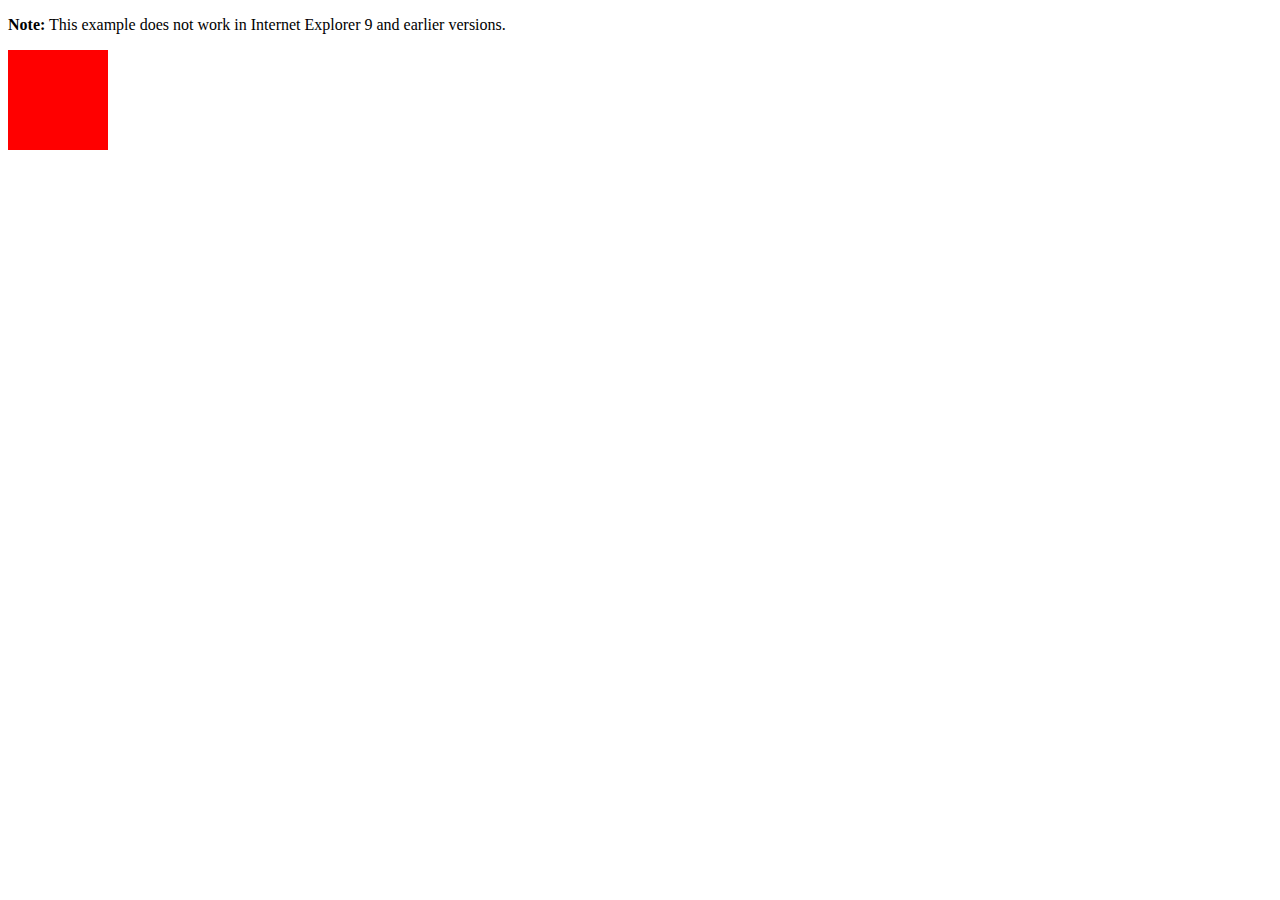
<file: index.html>
<!DOCTYPE html>
<html>
<head>
<style> 
div {
  width: 100px;
  height: 100px;
  background-color: red;
  position: relative;
  animation-name: example;
  animation-duration: 4s;
}

@keyframes example {
  0%   {background-color:red; left:0px; top:0px;}
  25%  {background-color:yellow; left:200px; top:0px;}
  50%  {background-color:blue; left:200px; top:200px;}
  75%  {background-color:green; left:0px; top:200px;}
  100% {background-color:red; left:0px; top:0px;}
}
</style>
</head>
<body>

<p><b>Note:</b> This example does not work in Internet Explorer 9 and earlier versions.</p>

<div></div>

</body>
</html>
</file>
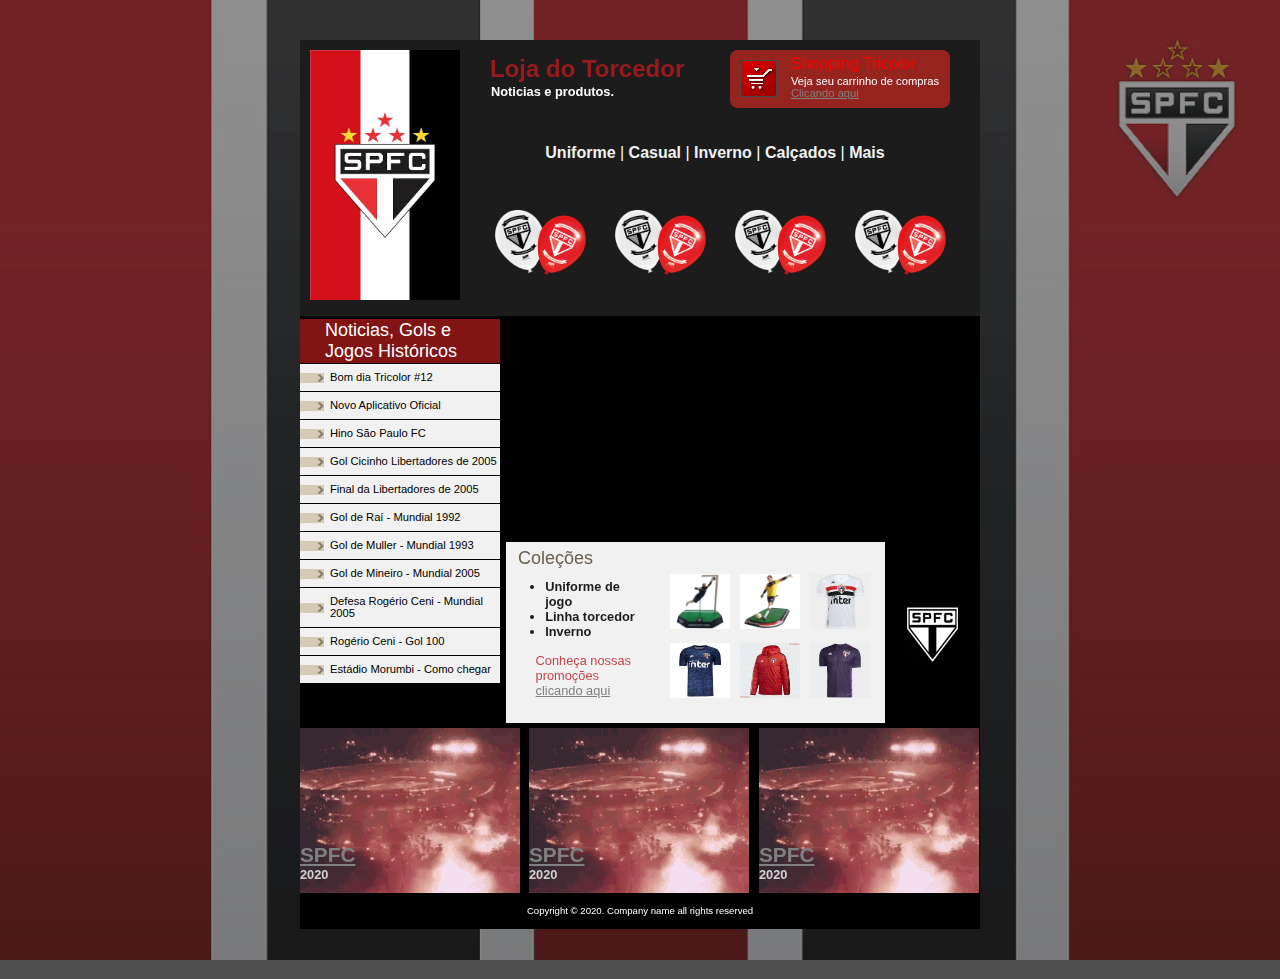
<file: atividade2 - Versão spfc/index.html>
<!DOCTYPE html>
<html lang="pt-BR">
<head>
    
	<meta charset="UTF-8"/>
    <meta http-equiv="Content-Type" content="" />
    <meta name="description" content="" />
    <meta name="keywords" content="" />
    <meta property="og:title" content="" />
    <meta property="og:description" content=""/>
    <meta property="og:type" content="" />
    <meta property="og:url" content="" />	
    <meta property="og:image" content="" />
    <meta property="og:site_name" content="" />
    <meta name="Robots" content="">
    <meta name="AUTHOR" content="">
    <meta name="COPYRIGHT" content="">
    <meta name="language" content="">
    <meta name="RATING" content="">
	<title>Loja do Torcedor - SPFC</title>
	<link rel="stylesheet"  type="text/css" href="style.css">
    <link rel="shortcut icon" href="imagens/spfcpic3.png" />
	
</head>

<body>
  <div id="wrapper">
    
     <div id="header">
         <a href="" target="">
             <img src="imagens/header2.jpeg" alt="logo" class="dark">
         </a >     
        
       <div id="logo">
          <h1>Loja do Torcedor</h1>
          <p>Noticias e produtos.</p>
       </div>
       <div id="cart">
          <div id="cart-cart">
               <p>Shopping Tricolor</p>
               <p class="orange">
                   Veja seu carrinho de compras
                     <a href="#">
                         Clicando aqui
                     </a>
              </p>
           </div>
       </div>
       <div id="nav">
         <ul>
           <li><a href="" target="_blank">Uniforme</a> | </li>
           <li><a href="#" target="">Casual</a> | </li>
           <li><a href="#" target="">Inverno</a> | </li>
           <li><a href="#" target="">Calçados</a> | </li>
           <li><a href="#" target="">Mais</a>  </li>
          
         </ul>
       </div>
       <div id="gallery">
         <ul>
           <li class="pic1">
               <a href="https://www.google.com/search?q=bone+spfc&source=lnms&tbm=shop&sa=X&ved=2ahUKEwjP__GFz73pAhW3EbkGHS91AXEQ_AUoAXoECAwQAw&biw=1366&bih=667">
                   <img src="imagens/spfcpic3.png" alt="Pic" title="Boné SPFC" />
               </a>
             </li>
           <li class="pic2">
               <a href="https://www.google.com/search?q=canecas+spfc&source=lnms&tbm=shop&sa=X&ved=2ahUKEwidp5SAz73pAhUxGbkGHThrD3MQ_AUoAXoECAwQAw&biw=1366&bih=667">
                   <img src="imagens/spfcpic3.png" alt="Pic" title="Canecas Tricolor"/>
               </a>
             </li>
           <li class="pic3">
               <a href="https://www.google.com/search?q=cadernos+spfc&source=lnms&tbm=shop&sa=X&ved=2ahUKEwiYnPOfz73pAhUkDrkGHXi6D-QQ_AUoAXoECAsQAw&biw=1366&bih=667">
                   <img src="imagens/spfcpic3.png" alt="Pic" title="Caderno Universitário" />
               </a>
             </li>
           <li class="pic4">
               <a href="https://www.google.com/search?biw=1366&bih=667&tbm=shop&ei=EZvCXuH2D8S-5OUPosCe8As&q=roupa+spfc+para+bebe&oq=spfc+roupa+&gs_l=psy-ab-sh.3.1.0i8i30k1l2.4381450.4383904.0.4386769.10.10.0.0.0.0.150.1046.0j8.8.0....0...1c.1.64.psy-ab-sh..2.8.1042...0j0i5i30k1.0.HKtceNHtQS8">
                   <img src="imagens/spfcpic3.png" alt="Pic" title="Para o seu bebê"/>
               </a>
             </li>
         </ul>
       </div>
     </div>
     <div id="body">
       <div id="categories">
         <h2>Noticias, Gols e Jogos Históricos</h2>
         <ul>
           <li>
               <a href="https://www.youtube.com/embed/be8Gv1xqngs" target="spfc">
                   Bom dia Tricolor #12
               </a>
           </li>
           <li>
               <a href="https://www.youtube.com/embed/kD05RWjXIkI" target="spfc">
                   Novo Aplicativo Oficial
               </a>
           </li>
           <li>
               <a href="https://www.youtube.com/embed/pGD2BJeYjNA" target="spfc">
                   Hino São Paulo FC
               </a>
           </li>
           <li>
               <a href="https://www.youtube.com/embed/-aEuw2neGBU" target="spfc">
                   Gol Cicinho Libertadores de 2005
               </a>
           </li>
           <li>
               <a href="https://www.youtube.com/embed/k-R_uCgoJjA" target="spfc">
                   Final da Libertadores de 2005
               </a>
           </li>
           <li>
               <a href="https://www.youtube.com/embed/L6fgx-eVgDo" target="spfc">
                   Gol de Raí - Mundial 1992
               </a>
           </li>
           <li>
               <a href="https://www.youtube.com/embed/GyLF6gpXB_M"  target="spfc">
                  Gol de Muller - Mundial 1993 
               </a>
           </li>
           <li>
               <a href="https://www.youtube.com/embed/s_3NFx28g1w"  target="spfc">
                   Gol de Mineiro - Mundial 2005
               </a>
           </li>
           <li>
               <a href="https://www.youtube.com/embed/WSBSfzYpG4o"  target="spfc">
                   Defesa Rogério Ceni - Mundial 2005
               </a>
           </li>
           <li>
               <a href="https://www.youtube.com/embed/nW7P2_zwwZw" target="spfc">
                   Rogério Ceni - Gol 100
               </a>
           </li>
           <li><a href="https://www.google.com/maps/embed?pb=!1m14!1m8!1m3!1d14624.47332349055!2d-46.7200902!3d-23.6000888!3m2!1i1024!2i768!4f13.1!3m3!1m2!1s0x0%3A0x7d134f4dfc6618c2!2sEst%C3%A1dio%20C%C3%ADcero%20Pompeu%20de%20Toledo!5e0!3m2!1spt-BR!2sbr!4v1589816029145!5m2!1spt-BR!2sbr" aria-hidden="false"  target="spfc">
               Estádio Morumbi - Como chegar
               </a>
           </li>
         </ul>
       </div>
       <div id="seasonal">
         <div class="inner">
          
            <iframe width="560" height="315" src="https://www.youtube.com/embed/P7i9jkTDI9k" frameborder="0" allow="accelerometer; autoplay; encrypted-media; gyroscope; picture-in-picture" allowfullscreen name= "spfc"></iframe>
             
                   
         </div>
       </div>
       <div id="collection">
         <div class="inner">
           <div id="minigal">
              <div><img src="imagens/pic_4.jpg" alt="Pic" /></div>
              <div><img src="imagens/gol100.jpg" alt="Pic" /></div>
              <div><img src="imagens/rcdefesa.jpg" alt="Pic" /></div>
              <div><img src="imagens/pic_7.jpg" alt="Pic" /></div>
              <div><img src="imagens/pic_8.jpg" alt="Pic" /></div>
              <div><img src="imagens/pic_9.jpg" alt="Pic" /></div>
           </div>
           <h2>Coleções</h2>
            <ul>
              <li>Uniforme de jogo</li>
              <li>Linha torcedor</li>
               <li>Inverno</li>
            </ul>
            <p>Conheça nossas promoções 
                   <a href="#">
                       clicando aqui
                   </a></p>
         </div>
       </div>
       <div class="clear"> </div>
       <div id="seas">
         <div id="seas-one">
           <p><a href="http://www.saopaulofc.net/" target="Site Oficial do São Paulo">SPFC</a></p>
           <p class="date">2020</p>
         </div>
         <div id="seas-two">
           <p><a href="http://www.saopaulofc.net/" target="Site Oficial do São Paulo">SPFC</a></p>
           <p class="date">2020</p>
         </div>
         <div id="seas-three">
           <p><a href="http://www.saopaulofc.net/" target="Site Oficial do São Paulo">SPFC</a></p>
           <p class="date">2020</p>
         </div>
         <div class="clear"> </div>
       </div>
     </div>
     <div id="copyright">
       <p>Copyright &copy; 2020. Company name all rights reserved</p>
    </div>
   </div>
</body>
</html>
</file>
<file: atividade2 - Versão spfc/style.css>
html, body, h1, h2, h3, h4, ul, li {
    margin: 0;
    padding: 0;
}
h1 img {
    display: block;
}
img {
    border: 0;
}
a{
    color: #808080;
}
a:hover {
    color:#f10101
}
.left {
    float: left;
}
.right {
    float: right
}
.clear {
    clear: both;
}

body {
    background: rgb(80, 80, 80) url(imagens/spfc1fundo.jpg) no-repeat fixed;
    text-align:center;
    font-family: verdana, Arial, Helvetica, sans-serif;
    color: rgba(185, 25, 30, 0.80);
    padding-bottom: 10px;
    background-size:cover;
    background-blend-mode:soft-light;
}

/* layout */

#wrapper {
    text-align: left;
    margin: 40px auto;
    width: 680px;
    background: #000;
    position: relative;
}

#header {
    background:#1C1C1C;
    height: 266px;
    background-size: contain;
    padding-left: 10px;
    padding-top: 10px;
}

#header .dark {
    width: 150px;
    height: 250px;
}

#logo {
    position:absolute;
    top: 15px;
    left: 190px;
    width: 200px;
    
}

#logo h1 {
    font: bold 24px "arial narrow", arial, sans-serif;
}

#logo p {
    margin: 1px;
    font-weight: bold;
    color: #fff;
    font-size: 0.8em;

}

#cart {
    position: absolute;
    top:10px;
    left: 430px;
    width: auto;
    background: rgba(200, 40, 30, 0.70);
    width: 220px;
    border-radius:8px;
}

#cart-cart {
    background: 10px 10px url(imagens/cart.gif) no-repeat;
    padding: 4px 4px 8px 60px;
    color: #f00;
}

#cart p {
    margin: 0;
    padding: 1px
}

#cart .orange {
    color: #fff;
    font-size: 0.7rem;
}

#nav {
    background: #1C1C1C;
    position: absolute;
    top: 95px;
    left:190px;
    width: 450px;
    padding: 9px 0;
    text-align:center;
    border-radius: 8px;
}

#nav li {
    list-style: none;
    display: inline;
    color: #fff;  
}

#nav a {
    text-decoration: none;
    color: #f1f1f1;
    font-weight: bold;
    font-size: 1rem;
}

#nav a:hover {
    text-decoration: underline;
    color: rgba(200, 40, 30, 0.70);
    font-style: italic;
}

#gallery {
    position: absolute;
    top: 155px;
    left: 177px;
    width: 500px;
}

#gallery li {
    list-style: none;
    text-indent: 16px;
    float: left;
    overflow: hidden;
    height: 111px;
}

#gallery .pic1 {
    width: 120px;
}
#gallery .pic2 {
    width: 120px;
}
#gallery .pic3 {
    width: 120px;
}
#gallery .pic4 {
    width: 120px;
}

#gallery img {
    width: 80%;
}

#body {
    padding-top: 3px;
    background-color: #000;
}

#categories {
    float: left;
    width: 200px;
}

#seasonal {
    float: right;
    width: 474px;
    background: #000; 
    margin-bottom: 3px;
}

#collection {
    float: right;
    width: 474px;
    background: #000;
    margin-bottom: 3px;
}


#seasonal .inner{
    padding:0px;
    height: 220px;
   
}

#seasonal .inner iframe {
    height: 100%;
    width: 100%;
    border: 0px solid;
}

#collection .inner {
    padding: 6px 12px;
    height: 150px;
}

#seasonal p, #collection p {
    margin: 0.9rem 0;
}

h3 {
    font: bold 14px "arial narow", arial, sans-serif;
    color: #1B1812;
}

h2 {
    font: 18px "arial narrow", arial, sans-serif;
    color: #695F4C;
    padding-bottom: 10px;
}

#categories h2 {
    color: #fff;
    padding: 1px 0 1px 25px;
    background: rgba(200, 30, 30, 0.65);
}

#categories li {
    background: #f1f1f1 left url(imagens/bullet.gif) no-repeat;
    border-top: 1px solid #000;
    list-style: none;
    font-size: 0.7rem;
    padding: 7px 0px 8px 30px;
}

#categories li:hover {
    background: rgba(160, 20, 25, 0.75) left url(imagens/bullet.gif) no-repeat;
    border-top: 1px solid #F4EFDF;
    list-style: none;
    font-size: 0.8rem;
    padding: 7px 7 0px 31px;
}

#categories a {
    text-decoration: none;
    color: #000;
}
#categories a:hover {
    text-decoration: none;
    color: #fff;
    font-size: 0.8rem;
    font-weight: bold;
 
}

#collection {
    
    background: #f1f1f1 bottom right url(imagens/spfc1.jpg) no-repeat;
    background-size: 20% 100%
}

#collection .inner {
    padding-right: 105px;
}

#minigal {
    float: right;
    width: 225px;
    margin-top: 1.3rem;
    margin-bottom: 1rem;
}

#minigal div {
    float: right;
    margin: 5px;
}

#minigal img {
    width: 60px;
    height: 55px;
}

#collection ul {
    margin-left: 1.7rem;
}

#collection li {
    margin: 0.rem 0;
    color: #1C1C1C;
    font-size: 0.8rem;
    font-weight: bold;
    font-family: "arial narrow", arial, sans-serif;
}

#collection p {
    width: 103px;
    margin-left: 1.1rem;
    font-size: 0.8rem;
}

#seas-one, #seas-two, #seas-three {
    height: 165px;
    margin-top: 2px;
}

#seas-one {
    float: right;
    width: 221px;
    margin-left: 1px;
    background-color: #1C1C1C;
    background: url(imagens/tenor.gif) no-repeat;
}

#seas-two {
    float: right;
    width: 228px;
    margin-right:1px;
    background-color: #1C1C1C;
    background: url(imagens/tenor.gif) no-repeat;
}

#seas-three {
    float: right;
    width: 229px;
    background-color: #1C1C1C;
    background: url(imagens/tenor.gif) no-repeat;
    
}

#seas p {
    text-align:left;
    color:#000;
    margin: 115px 15px 0 0;
    font-size: 1.3rem;
    font-weight: bold;
}

#seas p.date {
    margin-top: auto;
    font-size: 0.8em;
    color:#d1d1d1;
}

#copyright {
    text-align: center;
    font-size: 0.6rem;
    padding: 3px;
    color: #fff;
}
</file>
